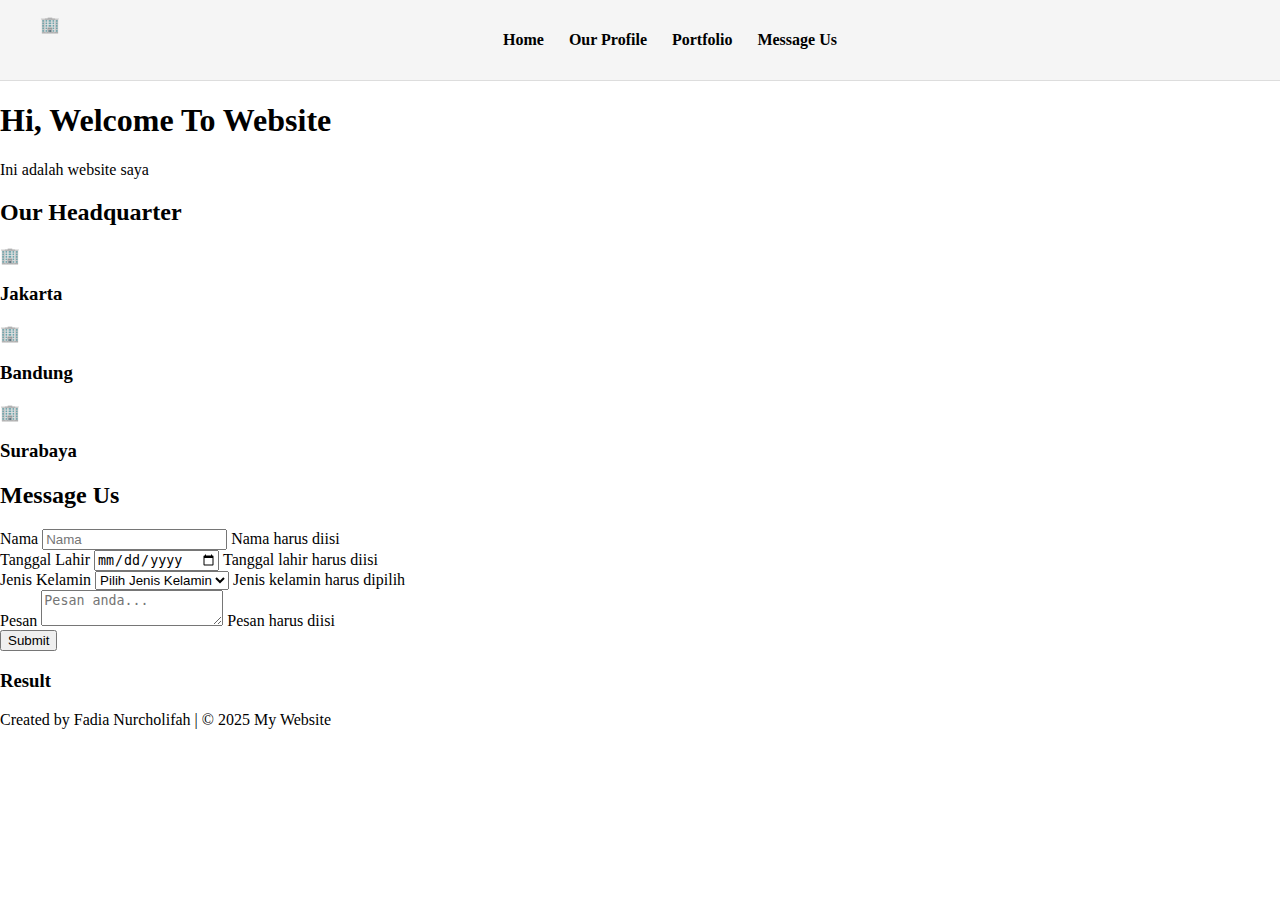
<file: index.html>
<!DOCTYPE html>
<html lang="en">
<head>
    <meta charset="UTF-8">
    <meta name="viewport" content="width=device-width, initial-scale=1.0">
    <title>My Website - Company Profile</title>
    <link rel="stylesheet" href="css/style.css">
</head>
<body>
    <!-- Header -->
    <header>
        <nav>
            <div class="logo">🏢</div>
            <ul class="nav-links" id="navLinks">
                <li><a href="index.html" onclick="showHome()">Home</a></li>
                <li><a href="profile.html" onclick="showProfile()">Our Profile</a></li>
                <li><a href="#portfolio">Portfolio</a></li>
                <li><a href="#message">Message Us</a></li>
            </ul>
            <div class="hamburger" onclick="toggleMenu()">
                <span></span>
                <span></span>
                <span></span>
            </div>
        </nav>
    </header>

    <!-- Home Page -->
    <div id="homePage">
        <!-- Hero Section -->
        <section class="hero">
            <h1 id="welcomeText">Hi, Welcome To Website</h1>
            <p>Ini adalah website saya</p>
        </section>

        <!-- Headquarter Section -->
        <section class="headquarter">
            <h2>Our Headquarter</h2>
            <div class="hq-grid">
                <div class="hq-card">
                    <div class="hq-circle">🏢</div>
                    <h3>Jakarta</h3>
                </div>
                <div class="hq-card">
                    <div class="hq-circle">🏢</div>
                    <h3>Bandung</h3>
                </div>
                <div class="hq-card">
                    <div class="hq-circle">🏢</div>
                    <h3>Surabaya</h3>
                </div>
            </div>
        </section>

        <!-- Message Section -->
        <section class="message-section" id="messageSection">
            <div class="message-container">
                <h2>Message Us</h2>
                <div class="message-content">
                    <form id="messageForm">
                        <div class="form-group">
                            <label for="name">Nama</label>
                            <input type="text" id="name" name="name" placeholder="Nama">
                            <span class="error" id="nameError">Nama harus diisi</span>
                        </div>

                        <div class="form-group">
                            <label for="birthdate">Tanggal Lahir</label>
                            <input type="date" id="birthdate" name="birthdate">
                            <span class="error" id="birthdateError">Tanggal lahir harus diisi</span>
                        </div>

                        <div class="form-group">
                            <label for="gender">Jenis Kelamin</label>
                            <select id="gender" name="gender">
                                <option value="">Pilih Jenis Kelamin</option>
                                <option value="Laki-Laki">Laki-Laki</option>
                                <option value="Perempuan">Perempuan</option>
                            </select>
                            <span class="error" id="genderError">Jenis kelamin harus dipilih</span>
                        </div>

                        <div class="form-group">
                            <label for="message">Pesan</label>
                            <textarea id="message" name="message" placeholder="Pesan anda..."></textarea>
                            <span class="error" id="messageError">Pesan harus diisi</span>
                        </div>

                        <button type="submit" class="submit-btn">Submit</button>
                    </form>

                    <!-- RESULT -->
                    <div class="result-box">
                        <h3>Result</h3>
                        <p id="currentTime"></p>
                        <div id="result"></div>
                    </div>
                </div>
            </div>
        </section>
    </div>
    <footer>
        <p>Created by Fadia Nurcholifah | &copy; 2025 My Website</p>
    </footer>
<script src="js/script.js"></script>
</body>
</html>
</file>
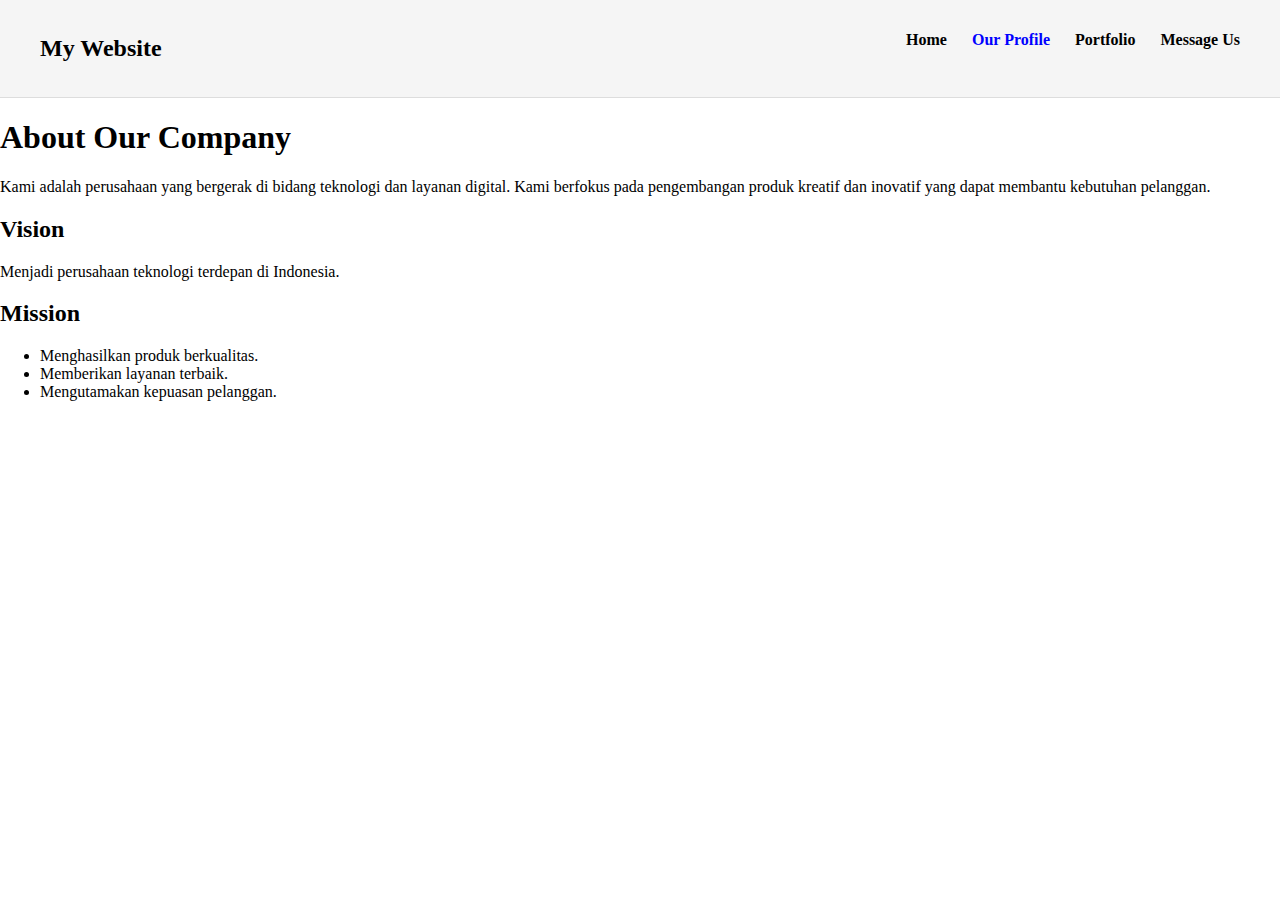
<file: profile.html>
<!DOCTYPE html>
<html lang="en">
<head>
    <meta charset="UTF-8">
    <meta name="viewport" content="width=device-width, initial-scale=1.0">
    <title>Our Profile</title>
    <link rel="stylesheet" href="css/style.css">
</head>
<body>

    <nav>
        <h2 class="logo">My Website</h2>
        <ul>
            <li><a href="index.html">Home</a></li>
            <li><a class="active" href="profile.html">Our Profile</a></li>
            <li><a href="#portfolio">Portfolio</a></li>
            <li><a href="index.html#message">Message Us</a></li>
        </ul>
    </nav>

    <section class="profile-page">
        <h1>About Our Company</h1>
        <p>
            Kami adalah perusahaan yang bergerak di bidang teknologi dan layanan digital.
            Kami berfokus pada pengembangan produk kreatif dan inovatif yang dapat membantu kebutuhan pelanggan.
        </p>

        <h2>Vision</h2>
        <p>Menjadi perusahaan teknologi terdepan di Indonesia.</p>

        <h2>Mission</h2>
        <ul>
            <li>Menghasilkan produk berkualitas.</li>
            <li>Memberikan layanan terbaik.</li>
            <li>Mengutamakan kepuasan pelanggan.</li>
        </ul>
    </section>

</body>
</html>
</file>
<file: css/style.css>
body{
    margin: 0;
    font-family: 'Times New Roman', Times, serif;
}

nav {
    background: #f5f5f5;
    display: flex;
    justify-content: space-between;
    padding: 15px 40px;
    border-bottom: 1px solid #ddd;
}

nav ul{
    list-style: none;
    display: flex;
    gap: 25px;
}

nav ul li a {
    text-decoration: none;
    color: black;
    font-weight: bold;
}

.active {
    color: blue;
}
</file>
